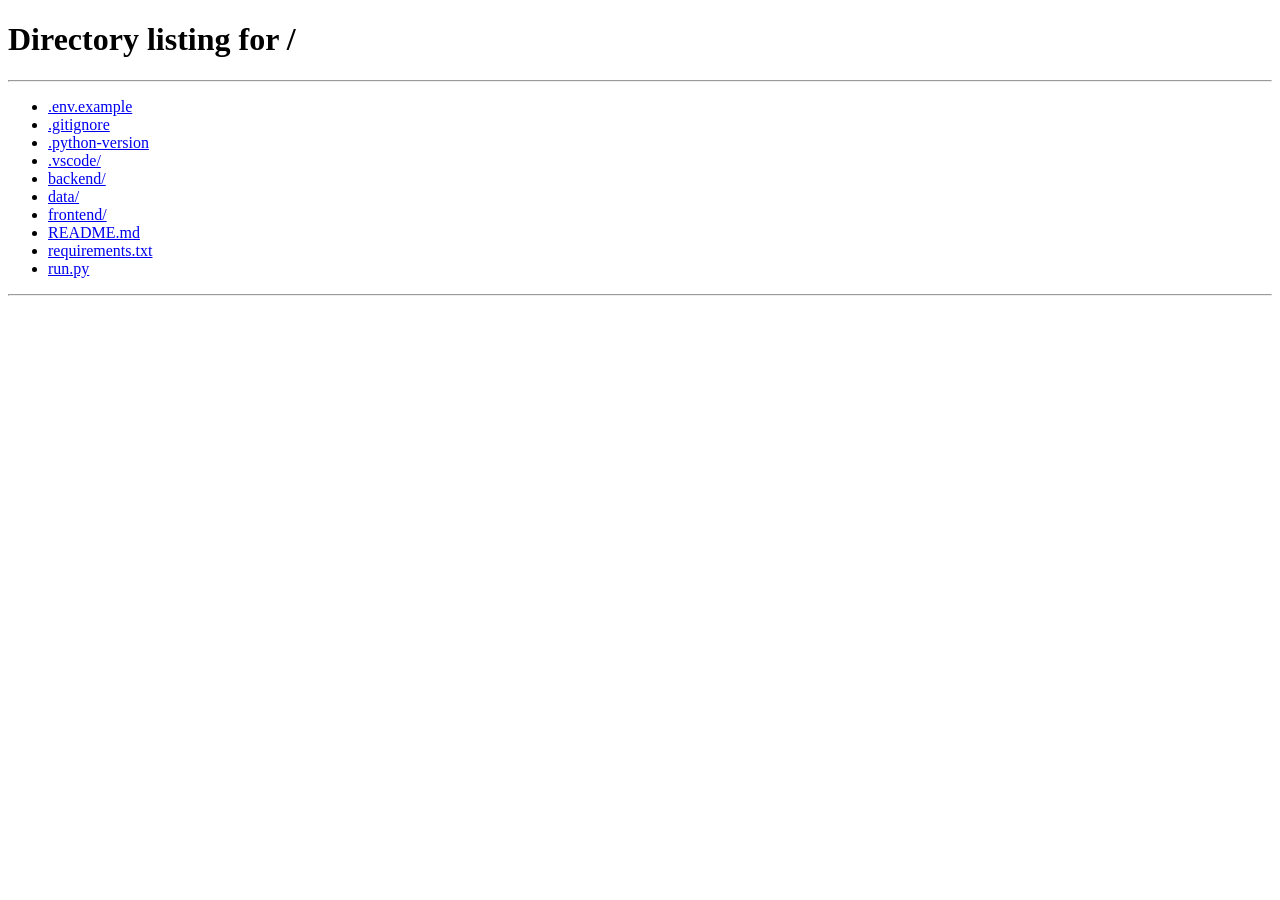
<file: frontend/dashboard.html>
<!doctype html>
<html lang="en">
  <head>
    <meta charset="utf-8" />
    <meta http-equiv="refresh" content="0; url=/#dashboard" />
    <title>SatQuery AI Dashboard</title>
  </head>
  <body>
    <p>Opening the SatQuery AI dashboard…</p>
    <script>window.location.replace('/#dashboard');</script>
  </body>
</html>
</file>
